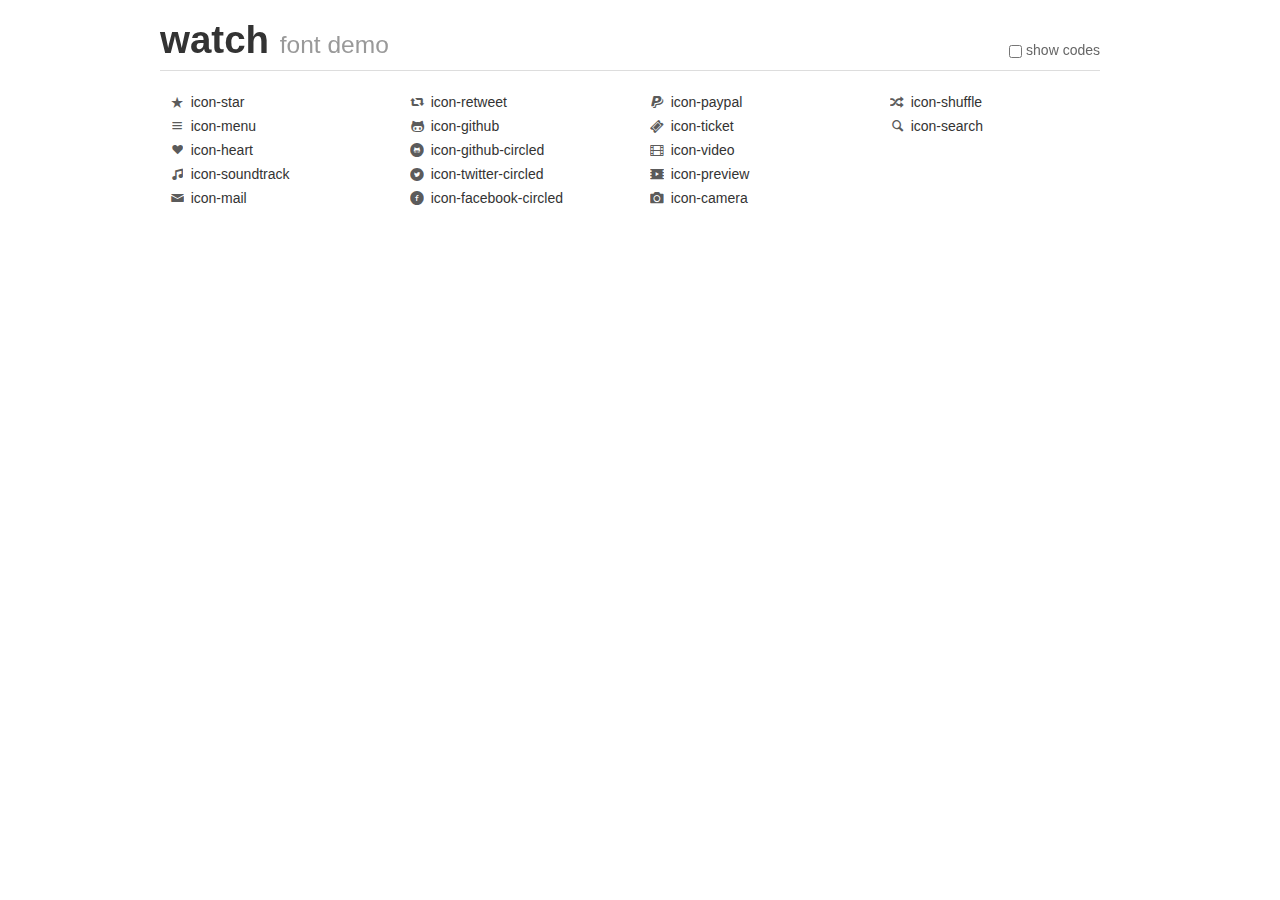
<file: material/fontello-2849bb5e/demo.html>
<!DOCTYPE html>
<html>
  <head><!--[if lt IE 9]>
    <script src="http://html5shim.googlecode.com/svn/trunk/html5.js"></script><![endif]-->
    <meta charset="UTF-8"><style type="text/css">.clearfix {
  *zoom: 1;
}
.clearfix:before,
.clearfix:after {
  display: table;
  content: "";
  line-height: 0;
}
.clearfix:after {
  clear: both;
}
.hide-text {
  font: 0/0 a;
  color: transparent;
  text-shadow: none;
  background-color: transparent;
  border: 0;
}
.input-block-level {
  display: block;
  width: 100%;
  min-height: 30px;
  -webkit-box-sizing: border-box;
  -moz-box-sizing: border-box;
  box-sizing: border-box;
}
article,
aside,
details,
figcaption,
figure,
footer,
header,
hgroup,
nav,
section {
  display: block;
}
audio,
canvas,
video {
  display: inline-block;
  *display: inline;
  *zoom: 1;
}
audio:not([controls]) {
  display: none;
}
html {
  font-size: 100%;
  -webkit-text-size-adjust: 100%;
  -ms-text-size-adjust: 100%;
}
a:focus {
  outline: thin dotted #333;
  outline: 5px auto -webkit-focus-ring-color;
  outline-offset: -2px;
}
a:hover,
a:active {
  outline: 0;
}
sub,
sup {
  position: relative;
  font-size: 75%;
  line-height: 0;
  vertical-align: baseline;
}
sup {
  top: -0.5em;
}
sub {
  bottom: -0.25em;
}
img {
/* Responsive images (ensure images don't scale beyond their parents) */
  max-width: 100%;
/* Part 1: Set a maxium relative to the parent */
  width: auto 9;
/* IE7-8 need help adjusting responsive images */
  height: auto;
/* Part 2: Scale the height according to the width, otherwise you get stretching */
  vertical-align: middle;
  border: 0;
  -ms-interpolation-mode: bicubic;
}
#map_canvas img,
.google-maps img {
  max-width: none;
}
button,
input,
select,
textarea {
  margin: 0;
  font-size: 100%;
  vertical-align: middle;
}
button,
input {
  *overflow: visible;
  line-height: normal;
}
button::-moz-focus-inner,
input::-moz-focus-inner {
  padding: 0;
  border: 0;
}
button,
html input[type="button"],
input[type="reset"],
input[type="submit"] {
  -webkit-appearance: button;
  cursor: pointer;
}
input[type="search"] {
  -webkit-box-sizing: content-box;
  -moz-box-sizing: content-box;
  box-sizing: content-box;
  -webkit-appearance: textfield;
}
input[type="search"]::-webkit-search-decoration,
input[type="search"]::-webkit-search-cancel-button {
  -webkit-appearance: none;
}
textarea {
  overflow: auto;
  vertical-align: top;
}
body {
  margin: 0;
  font-family: "Helvetica Neue", Helvetica, Arial, sans-serif;
  font-size: 14px;
  line-height: 20px;
  color: #333;
  background-color: #fff;
}
a {
  color: #08c;
  text-decoration: none;
}
a:hover {
  color: #005580;
  text-decoration: underline;
}
.img-rounded {
  -webkit-border-radius: 6px;
  -moz-border-radius: 6px;
  border-radius: 6px;
}
.img-polaroid {
  padding: 4px;
  background-color: #fff;
  border: 1px solid #ccc;
  border: 1px solid rgba(0,0,0,0.2);
  -webkit-box-shadow: 0 1px 3px rgba(0,0,0,0.1);
  -moz-box-shadow: 0 1px 3px rgba(0,0,0,0.1);
  box-shadow: 0 1px 3px rgba(0,0,0,0.1);
}
.img-circle {
  -webkit-border-radius: 500px;
  -moz-border-radius: 500px;
  border-radius: 500px;
}
.row {
  margin-left: -20px;
  *zoom: 1;
}
.row:before,
.row:after {
  display: table;
  content: "";
  line-height: 0;
}
.row:after {
  clear: both;
}
[class*="span"] {
  float: left;
  min-height: 1px;
  margin-left: 20px;
}
.container,
.navbar-static-top .container,
.navbar-fixed-top .container,
.navbar-fixed-bottom .container {
  width: 940px;
}
.span12 {
  width: 940px;
}
.span11 {
  width: 860px;
}
.span10 {
  width: 780px;
}
.span9 {
  width: 700px;
}
.span8 {
  width: 620px;
}
.span7 {
  width: 540px;
}
.span6 {
  width: 460px;
}
.span5 {
  width: 380px;
}
.span4 {
  width: 300px;
}
.span3 {
  width: 220px;
}
.span2 {
  width: 140px;
}
.span1 {
  width: 60px;
}
.offset12 {
  margin-left: 980px;
}
.offset11 {
  margin-left: 900px;
}
.offset10 {
  margin-left: 820px;
}
.offset9 {
  margin-left: 740px;
}
.offset8 {
  margin-left: 660px;
}
.offset7 {
  margin-left: 580px;
}
.offset6 {
  margin-left: 500px;
}
.offset5 {
  margin-left: 420px;
}
.offset4 {
  margin-left: 340px;
}
.offset3 {
  margin-left: 260px;
}
.offset2 {
  margin-left: 180px;
}
.offset1 {
  margin-left: 100px;
}
.row-fluid {
  width: 100%;
  *zoom: 1;
}
.row-fluid:before,
.row-fluid:after {
  display: table;
  content: "";
  line-height: 0;
}
.row-fluid:after {
  clear: both;
}
.row-fluid [class*="span"] {
  display: block;
  width: 100%;
  min-height: 30px;
  -webkit-box-sizing: border-box;
  -moz-box-sizing: border-box;
  box-sizing: border-box;
  float: left;
  margin-left: 2.127659574468085%;
  *margin-left: 2.074468085106383%;
}
.row-fluid [class*="span"]:first-child {
  margin-left: 0;
}
.row-fluid .controls-row [class*="span"] + [class*="span"] {
  margin-left: 2.127659574468085%;
}
.row-fluid .span12 {
  width: 100%;
  *width: 99.94680851063829%;
}
.row-fluid .span11 {
  width: 91.48936170212765%;
  *width: 91.43617021276594%;
}
.row-fluid .span10 {
  width: 82.97872340425532%;
  *width: 82.92553191489361%;
}
.row-fluid .span9 {
  width: 74.46808510638297%;
  *width: 74.41489361702126%;
}
.row-fluid .span8 {
  width: 65.95744680851064%;
  *width: 65.90425531914893%;
}
.row-fluid .span7 {
  width: 57.44680851063829%;
  *width: 57.39361702127659%;
}
.row-fluid .span6 {
  width: 48.93617021276595%;
  *width: 48.88297872340425%;
}
.row-fluid .span5 {
  width: 40.42553191489362%;
  *width: 40.37234042553192%;
}
.row-fluid .span4 {
  width: 31.914893617021278%;
  *width: 31.861702127659576%;
}
.row-fluid .span3 {
  width: 23.404255319148934%;
  *width: 23.351063829787233%;
}
.row-fluid .span2 {
  width: 14.893617021276595%;
  *width: 14.840425531914894%;
}
.row-fluid .span1 {
  width: 6.382978723404255%;
  *width: 6.329787234042553%;
}
.row-fluid .offset12 {
  margin-left: 104.25531914893617%;
  *margin-left: 104.14893617021275%;
}
.row-fluid .offset12:first-child {
  margin-left: 102.12765957446808%;
  *margin-left: 102.02127659574467%;
}
.row-fluid .offset11 {
  margin-left: 95.74468085106382%;
  *margin-left: 95.6382978723404%;
}
.row-fluid .offset11:first-child {
  margin-left: 93.61702127659574%;
  *margin-left: 93.51063829787232%;
}
.row-fluid .offset10 {
  margin-left: 87.23404255319149%;
  *margin-left: 87.12765957446807%;
}
.row-fluid .offset10:first-child {
  margin-left: 85.1063829787234%;
  *margin-left: 84.99999999999999%;
}
.row-fluid .offset9 {
  margin-left: 78.72340425531914%;
  *margin-left: 78.61702127659572%;
}
.row-fluid .offset9:first-child {
  margin-left: 76.59574468085106%;
  *margin-left: 76.48936170212764%;
}
.row-fluid .offset8 {
  margin-left: 70.2127659574468%;
  *margin-left: 70.10638297872339%;
}
.row-fluid .offset8:first-child {
  margin-left: 68.08510638297872%;
  *margin-left: 67.9787234042553%;
}
.row-fluid .offset7 {
  margin-left: 61.70212765957446%;
  *margin-left: 61.59574468085106%;
}
.row-fluid .offset7:first-child {
  margin-left: 59.574468085106375%;
  *margin-left: 59.46808510638297%;
}
.row-fluid .offset6 {
  margin-left: 53.191489361702125%;
  *margin-left: 53.085106382978715%;
}
.row-fluid .offset6:first-child {
  margin-left: 51.063829787234035%;
  *margin-left: 50.95744680851063%;
}
.row-fluid .offset5 {
  margin-left: 44.68085106382979%;
  *margin-left: 44.57446808510638%;
}
.row-fluid .offset5:first-child {
  margin-left: 42.5531914893617%;
  *margin-left: 42.4468085106383%;
}
.row-fluid .offset4 {
  margin-left: 36.170212765957444%;
  *margin-left: 36.06382978723405%;
}
.row-fluid .offset4:first-child {
  margin-left: 34.04255319148936%;
  *margin-left: 33.93617021276596%;
}
.row-fluid .offset3 {
  margin-left: 27.659574468085104%;
  *margin-left: 27.5531914893617%;
}
.row-fluid .offset3:first-child {
  margin-left: 25.53191489361702%;
  *margin-left: 25.425531914893618%;
}
.row-fluid .offset2 {
  margin-left: 19.148936170212764%;
  *margin-left: 19.04255319148936%;
}
.row-fluid .offset2:first-child {
  margin-left: 17.02127659574468%;
  *margin-left: 16.914893617021278%;
}
.row-fluid .offset1 {
  margin-left: 10.638297872340425%;
  *margin-left: 10.53191489361702%;
}
.row-fluid .offset1:first-child {
  margin-left: 8.51063829787234%;
  *margin-left: 8.404255319148938%;
}
[class*="span"].hide,
.row-fluid [class*="span"].hide {
  display: none;
}
[class*="span"].pull-right,
.row-fluid [class*="span"].pull-right {
  float: right;
}
.container {
  margin-right: auto;
  margin-left: auto;
  *zoom: 1;
}
.container:before,
.container:after {
  display: table;
  content: "";
  line-height: 0;
}
.container:after {
  clear: both;
}
.container-fluid {
  padding-right: 20px;
  padding-left: 20px;
  *zoom: 1;
}
.container-fluid:before,
.container-fluid:after {
  display: table;
  content: "";
  line-height: 0;
}
.container-fluid:after {
  clear: both;
}
p {
  margin: 0 0 10px;
}
.lead {
  margin-bottom: 20px;
  font-size: 21px;
  font-weight: 200;
  line-height: 30px;
}
small {
  font-size: 85%;
}
strong {
  font-weight: bold;
}
em {
  font-style: italic;
}
cite {
  font-style: normal;
}
.muted {
  color: #999;
}
.text-warning {
  color: #c09853;
}
a.text-warning:hover {
  color: #a47e3c;
}
.text-error {
  color: #b94a48;
}
a.text-error:hover {
  color: #953b39;
}
.text-info {
  color: #3a87ad;
}
a.text-info:hover {
  color: #2d6987;
}
.text-success {
  color: #468847;
}
a.text-success:hover {
  color: #356635;
}
h1,
h2,
h3,
h4,
h5,
h6 {
  margin: 10px 0;
  font-family: inherit;
  font-weight: bold;
  line-height: 20px;
  color: inherit;
  text-rendering: optimizelegibility;
}
h1 small,
h2 small,
h3 small,
h4 small,
h5 small,
h6 small {
  font-weight: normal;
  line-height: 1;
  color: #999;
}
h1,
h2,
h3 {
  line-height: 40px;
}
h1 {
  font-size: 38.5px;
}
h2 {
  font-size: 31.5px;
}
h3 {
  font-size: 24.5px;
}
h4 {
  font-size: 17.5px;
}
h5 {
  font-size: 14px;
}
h6 {
  font-size: 11.9px;
}
h1 small {
  font-size: 24.5px;
}
h2 small {
  font-size: 17.5px;
}
h3 small {
  font-size: 14px;
}
h4 small {
  font-size: 14px;
}
.page-header {
  padding-bottom: 9px;
  margin: 20px 0 30px;
  border-bottom: 1px solid #eee;
}
ul,
ol {
  padding: 0;
  margin: 0 0 10px 25px;
}
ul ul,
ul ol,
ol ol,
ol ul {
  margin-bottom: 0;
}
li {
  line-height: 20px;
}
ul.unstyled,
ol.unstyled {
  margin-left: 0;
  list-style: none;
}
dl {
  margin-bottom: 20px;
}
dt,
dd {
  line-height: 20px;
}
dt {
  font-weight: bold;
}
dd {
  margin-left: 10px;
}
.dl-horizontal {
  *zoom: 1;
}
.dl-horizontal:before,
.dl-horizontal:after {
  display: table;
  content: "";
  line-height: 0;
}
.dl-horizontal:after {
  clear: both;
}
.dl-horizontal dt {
  float: left;
  width: 160px;
  clear: left;
  text-align: right;
  overflow: hidden;
  text-overflow: ellipsis;
  white-space: nowrap;
}
.dl-horizontal dd {
  margin-left: 180px;
}
hr {
  margin: 20px 0;
  border: 0;
  border-top: 1px solid #eee;
  border-bottom: 1px solid #fff;
}
abbr[title],
abbr[data-original-title] {
  cursor: help;
  border-bottom: 1px dotted #999;
}
abbr.initialism {
  font-size: 90%;
  text-transform: uppercase;
}
blockquote {
  padding: 0 0 0 15px;
  margin: 0 0 20px;
  border-left: 5px solid #eee;
}
blockquote p {
  margin-bottom: 0;
  font-size: 16px;
  font-weight: 300;
  line-height: 25px;
}
blockquote small {
  display: block;
  line-height: 20px;
  color: #999;
}
blockquote small:before {
  content: '4  A0';
}
blockquote.pull-right {
  float: right;
  padding-right: 15px;
  padding-left: 0;
  border-right: 5px solid #eee;
  border-left: 0;
}
blockquote.pull-right p,
blockquote.pull-right small {
  text-align: right;
}
blockquote.pull-right small:before {
  content: '';
}
blockquote.pull-right small:after {
  content: ' A0 4';
}
q:before,
q:after,
blockquote:before,
blockquote:after {
  content: "";
}
address {
  display: block;
  margin-bottom: 20px;
  font-style: normal;
  line-height: 20px;
}
body {
  margin-top: 90px;
}
.header {
  position: fixed;
  top: 0;
  left: 50%;
  margin-left: -480px;
  background-color: #fff;
  border-bottom: 1px solid #ddd;
  padding-top: 10px;
  z-index: 10;
}
.the-icons li {
  font-size: 14px;
  line-height: 24px;
  height: 24px;
}
.switch {
  position: absolute;
  right: 0;
  bottom: 10px;
  color: #666;
}
.switch input {
  margin-right: 0.3em;
}
.codesOn .i-name {
  display: none;
}
.codesOn .i-code {
  display: inline;
}
.i-code {
  display: none;
}
</style>
    <link rel="stylesheet" href="css/watch.css"><!--[if IE 7]>
    <link rel="stylesheet" href="css/watch-ie7.css"><![endif]-->
    <script>
      function toggleCodes(on) {
        var obj = document.getElementById('icons');
        
        if (on) {
          obj.className += ' codesOn';
        } else {
          obj.className = obj.className.replace(' codesOn', '');
        }
      }
      
    </script>
  </head>
  <body>
    <div class="container header">
      <h1>
        watch
         <small>font demo</small>
      </h1>
      <label class="switch">
        <input type="checkbox" onclick="toggleCodes(this.checked)">show codes
      </label>
    </div>
    <div id="icons" class="container">
      <div class="row">
        <div class="span3">
          <ul class="the-icons unstyled">
            <li title="Code: 0x2605"><i class="icon-star"></i> <span class="i-name">icon-star</span><span class="i-code">0x2605</span></li>
            <li title="Code: 0x2630"><i class="icon-menu"></i> <span class="i-name">icon-menu</span><span class="i-code">0x2630</span></li>
            <li title="Code: 0x2665"><i class="icon-heart"></i> <span class="i-name">icon-heart</span><span class="i-code">0x2665</span></li>
            <li title="Code: 0x266b"><i class="icon-soundtrack"></i> <span class="i-name">icon-soundtrack</span><span class="i-code">0x266b</span></li>
            <li title="Code: 0x2709"><i class="icon-mail"></i> <span class="i-name">icon-mail</span><span class="i-code">0x2709</span></li>
          </ul>
        </div>
        <div class="span3">
          <ul class="the-icons unstyled">
            <li title="Code: 0xe717"><i class="icon-retweet"></i> <span class="i-name">icon-retweet</span><span class="i-code">0xe717</span></li>
            <li title="Code: 0xf300"><i class="icon-github"></i> <span class="i-name">icon-github</span><span class="i-code">0xf300</span></li>
            <li title="Code: 0xf301"><i class="icon-github-circled"></i> <span class="i-name">icon-github-circled</span><span class="i-code">0xf301</span></li>
            <li title="Code: 0xf30a"><i class="icon-twitter-circled"></i> <span class="i-name">icon-twitter-circled</span><span class="i-code">0xf30a</span></li>
            <li title="Code: 0xf30d"><i class="icon-facebook-circled"></i> <span class="i-name">icon-facebook-circled</span><span class="i-code">0xf30d</span></li>
          </ul>
        </div>
        <div class="span3">
          <ul class="the-icons unstyled">
            <li title="Code: 0xf342"><i class="icon-paypal"></i> <span class="i-name">icon-paypal</span><span class="i-code">0xf342</span></li>
            <li title="Code: 0x1f3ab"><i class="icon-ticket"></i> <span class="i-name">icon-ticket</span><span class="i-code">0x1f3ab</span></li>
            <li title="Code: 0x1f3ac"><i class="icon-video"></i> <span class="i-name">icon-video</span><span class="i-code">0x1f3ac</span></li>
            <li title="Code: 0xe800"><i class="icon-preview"></i> <span class="i-name">icon-preview</span><span class="i-code">0xe800</span></li>
            <li title="Code: 0x1f4f7"><i class="icon-camera"></i> <span class="i-name">icon-camera</span><span class="i-code">0x1f4f7</span></li>
          </ul>
        </div>
        <div class="span3">
          <ul class="the-icons unstyled">
            <li title="Code: 0x1f500"><i class="icon-shuffle"></i> <span class="i-name">icon-shuffle</span><span class="i-code">0x1f500</span></li>
            <li title="Code: 0x1f50d"><i class="icon-search"></i> <span class="i-name">icon-search</span><span class="i-code">0x1f50d</span></li>
          </ul>
        </div>
      </div>
    </div>
  </body>
</html>
</file>
<file: material/fontello-2849bb5e/css/watch.css>
@charset "UTF-8";

@font-face {
  font-family: 'watch';
  src: url("../font/watch.eot");
  src: url("../font/watch.eot?#iefix") format('embedded-opentype'), url("../font/watch.woff") format('woff'), url("../font/watch.ttf") format('truetype'), url("../font/watch.svg#watch") format('svg');
  font-weight: normal;
  font-style: normal;
}
[class^="icon-"]:before,
[class*=" icon-"]:before {
  font-family: 'watch';
  font-style: normal;
  font-weight: normal;
  speak: none;
  display: inline-block;
  text-decoration: inherit;
  width: 1em;
  margin-right: 0.2em;
  text-align: center;
  opacity: 0.8;
/* Uncomment for 3D effect */
/* text-shadow: 1px 1px 1px rgba(127, 127, 127, 0.3); */
/* fix buttons height */
  line-height: 1em;
/* you can be more comfortable with increased icons size */
/* font-size: 120%; */
}

.icon-star:before { content: '\2605'; } /* '★' */
.icon-menu:before { content: '\2630'; } /* '☰' */
.icon-heart:before { content: '\2665'; } /* '♥' */
.icon-soundtrack:before { content: '\266b'; } /* '♫' */
.icon-mail:before { content: '\2709'; } /* '✉' */
.icon-retweet:before { content: '\e717'; } /* '' */
.icon-github:before { content: '\f300'; } /* '' */
.icon-github-circled:before { content: '\f301'; } /* '' */
.icon-twitter-circled:before { content: '\f30a'; } /* '' */
.icon-facebook-circled:before { content: '\f30d'; } /* '' */
.icon-paypal:before { content: '\f342'; } /* '' */
.icon-ticket:before { content: '🎫'; } /* '\1f3ab' */
.icon-video:before { content: '🎬'; } /* '\1f3ac' */
.icon-preview:before { content: '\e800'; } /* '' */
.icon-camera:before { content: '📷'; } /* '\1f4f7' */
.icon-shuffle:before { content: '🔀'; } /* '\1f500' */
.icon-search:before { content: '🔍'; } /* '\1f50d' */
</file>
<file: material/fontello-2849bb5e/css/watch-ie7.css>
[class^="icon-"],
[class*=" icon-"] {
  font-family: 'watch';
  font-style: normal;
  font-weight: normal;
/* fix buttons height */
  line-height: 1em;
/* you can be more comfortable with increased icons size */
/* font-size: 120%; */
}

.icon-star { *zoom: expression( this.runtimeStyle['zoom'] = '1', this.innerHTML = '&#x2605;&nbsp;'); }
.icon-menu { *zoom: expression( this.runtimeStyle['zoom'] = '1', this.innerHTML = '&#x2630;&nbsp;'); }
.icon-heart { *zoom: expression( this.runtimeStyle['zoom'] = '1', this.innerHTML = '&#x2665;&nbsp;'); }
.icon-soundtrack { *zoom: expression( this.runtimeStyle['zoom'] = '1', this.innerHTML = '&#x266b;&nbsp;'); }
.icon-mail { *zoom: expression( this.runtimeStyle['zoom'] = '1', this.innerHTML = '&#x2709;&nbsp;'); }
.icon-retweet { *zoom: expression( this.runtimeStyle['zoom'] = '1', this.innerHTML = '&#xe717;&nbsp;'); }
.icon-github { *zoom: expression( this.runtimeStyle['zoom'] = '1', this.innerHTML = '&#xf300;&nbsp;'); }
.icon-github-circled { *zoom: expression( this.runtimeStyle['zoom'] = '1', this.innerHTML = '&#xf301;&nbsp;'); }
.icon-twitter-circled { *zoom: expression( this.runtimeStyle['zoom'] = '1', this.innerHTML = '&#xf30a;&nbsp;'); }
.icon-facebook-circled { *zoom: expression( this.runtimeStyle['zoom'] = '1', this.innerHTML = '&#xf30d;&nbsp;'); }
.icon-paypal { *zoom: expression( this.runtimeStyle['zoom'] = '1', this.innerHTML = '&#xf342;&nbsp;'); }
.icon-ticket { *zoom: expression( this.runtimeStyle['zoom'] = '1', this.innerHTML = '&#x1f3ab;&nbsp;'); }
.icon-video { *zoom: expression( this.runtimeStyle['zoom'] = '1', this.innerHTML = '&#x1f3ac;&nbsp;'); }
.icon-preview { *zoom: expression( this.runtimeStyle['zoom'] = '1', this.innerHTML = '&#xe800;&nbsp;'); }
.icon-camera { *zoom: expression( this.runtimeStyle['zoom'] = '1', this.innerHTML = '&#x1f4f7;&nbsp;'); }
.icon-shuffle { *zoom: expression( this.runtimeStyle['zoom'] = '1', this.innerHTML = '&#x1f500;&nbsp;'); }
.icon-search { *zoom: expression( this.runtimeStyle['zoom'] = '1', this.innerHTML = '&#x1f50d;&nbsp;'); }
</file>
